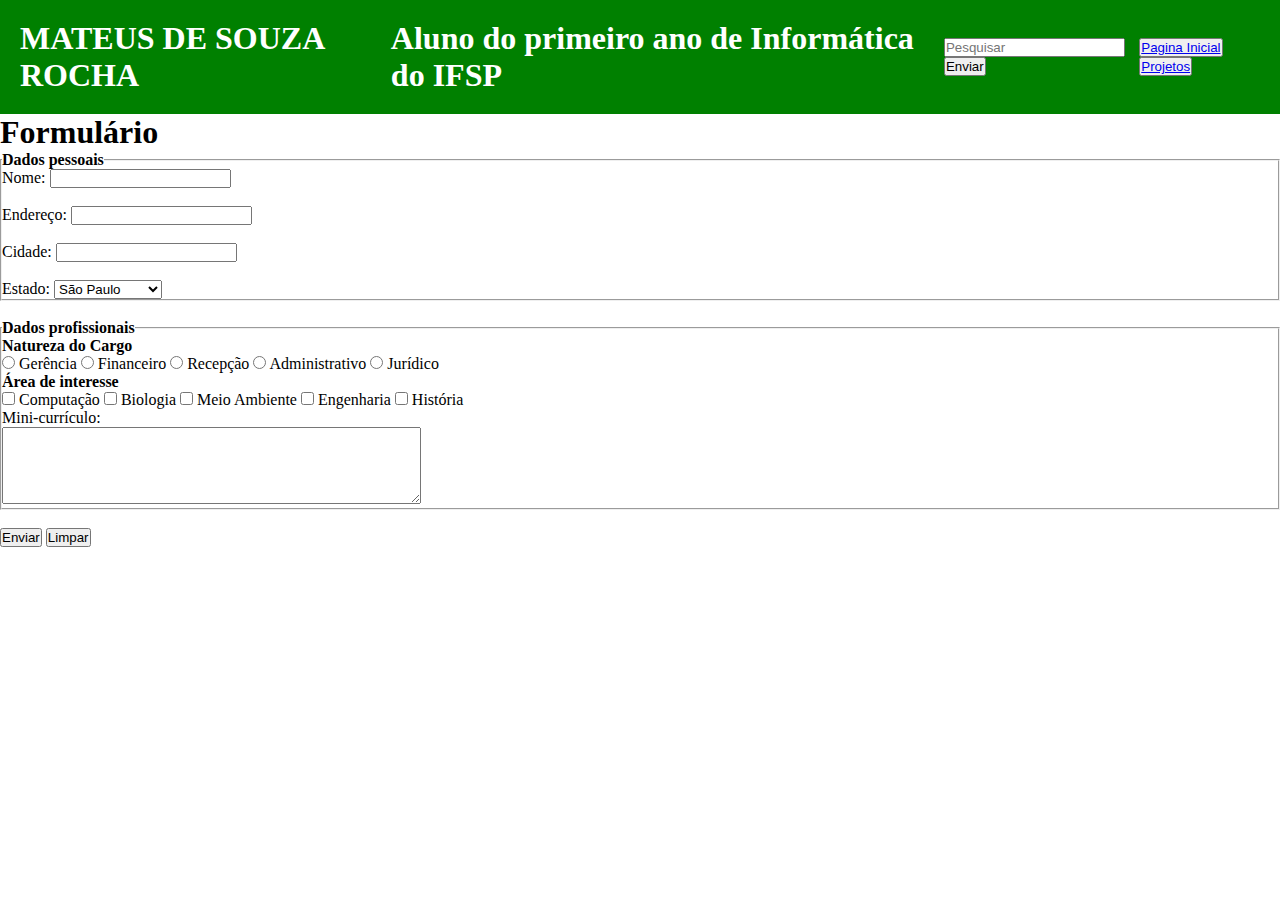
<file: pages/contato.html>
<!DOCTYPE html>
<html lang="pt-br">
<head>
    <meta charset="UTF-8">
    <meta name="viewport" content="width=device-width, initial-scale=1.0">
    <title>Contato</title>
</head>
<body>
    <link rel="stylesheet" href="../css/estilo.css">
    <header>
        <h1>MATEUS DE SOUZA ROCHA</h1>
        <h1>Aluno do primeiro ano de Informática do IFSP</h1>
        <form>
            <input placeholder='Pesquisar'/>
            <button>Enviar</button>
        </form>
        <nav>
            <div>
                <button><a href="../index.html">Pagina Inicial</a></button>
                <button><a href="projetos.html">Projetos</a></button>
            </div>
        </nav>
    </header>

    <h1>Formulário</h1>

    <form action="enviado.html" method="get">
        <fieldset>
            <legend><strong>Dados pessoais</strong></legend>
            <label for="nome">Nome:</label>
            <input type="text" id="nome" name="nome"><br><br>

            <label for="endereco">Endereço:</label>
            <input type="text" id="endereco" name="endereco"><br><br>

            <label for="cidade">Cidade:</label>
            <input type="text" id="cidade" name="cidade"><br><br>

            <label for="estado">Estado:</label>
            <select id="estado" name="estado">
                <option value="sp">São Paulo</option>
                <option value="rj">Rio de Janeiro</option>
                <option value="mg">Minas Gerais</option>
                <option value="es">Espírito Santo</option>
            </select>
        </fieldset>

        <br>

        <fieldset>
            <legend><strong>Dados profissionais</strong></legend>

            <p><strong>Natureza do Cargo</strong></p>
            <input type="radio" id="gerencia" name="cargo" value="gerencia">
            <label for="gerencia">Gerência</label>

            <input type="radio" id="financeiro" name="cargo" value="financeiro">
            <label for="financeiro">Financeiro</label>

            <input type="radio" id="recepcao" name="cargo" value="recepcao">
            <label for="recepcao">Recepção</label>

            <input type="radio" id="administrativo" name="cargo" value="administrativo">
            <label for="administrativo">Administrativo</label>

            <input type="radio" id="juridico" name="cargo" value="juridico">
            <label for="juridico">Jurídico</label>

            <p><strong>Área de interesse</strong></p>
            <input type="checkbox" id="computacao" name="interesse" value="computacao">
            <label for="computacao">Computação</label>

            <input type="checkbox" id="biologia" name="interesse" value="biologia">
            <label for="biologia">Biologia</label>

            <input type="checkbox" id="meioambiente" name="interesse" value="meioambiente">
            <label for="meioambiente">Meio Ambiente</label>

            <input type="checkbox" id="engenharia" name="interesse" value="engenharia">
            <label for="engenharia">Engenharia</label>

            <input type="checkbox" id="historia" name="interesse" value="historia">
            <label for="historia">História</label>

            <p><label for="curriculo">Mini-currículo:</label></p>
            <textarea id="curriculo" name="curriculo" rows="5" cols="50"></textarea>
        </fieldset>

        <br>

        <input type="submit" value="Enviar">
        <input type="reset" value="Limpar">
    </form>
</div>

    
</body>
</html>
</file>
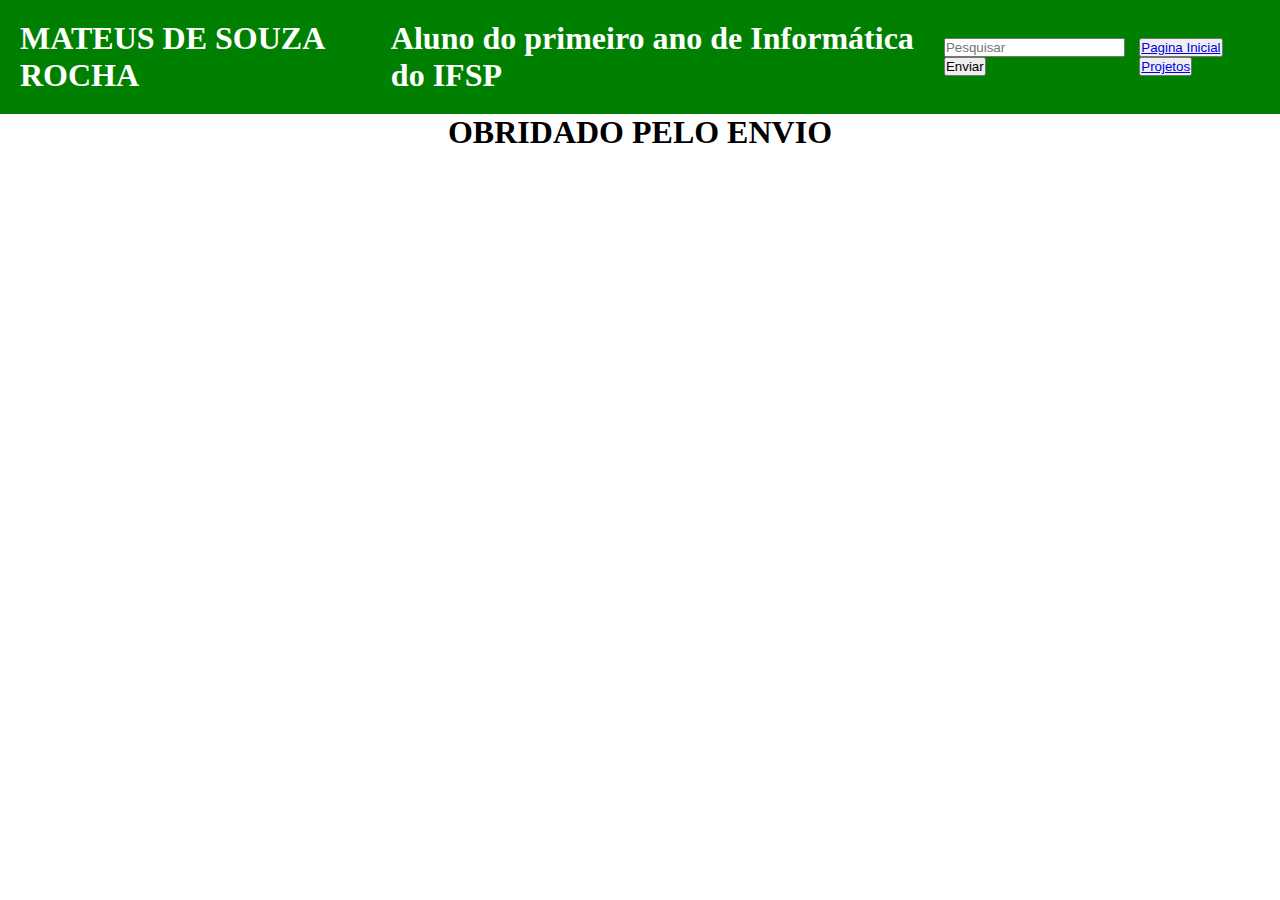
<file: pages/enviado.html>
<!DOCTYPE html>
<html lang="pt-br">
<head>
    <meta charset="UTF-8">
    <meta name="viewport" content="width=device-width, initial-scale=1.0">
    <title>enviado</title>
</head>
<body>
    <link rel="stylesheet" href="../css/estilo.css">
    <header>
        <h1>MATEUS DE SOUZA ROCHA</h1>
        <h1>Aluno do primeiro ano de Informática do IFSP</h1>
        <form>
            <input placeholder='Pesquisar'/>
            <button>Enviar</button>
        </form>
        <nav>
            <div>
                <button><a href="../index.html">Pagina Inicial</a></button>
                <button><a href="projetos.html">Projetos</a></button>
            </div>
        </nav>
    </header>

    <div class="container">
        <h1> OBRIDADO PELO ENVIO </h1>
    </div>
    
</body>
</html>
</file>
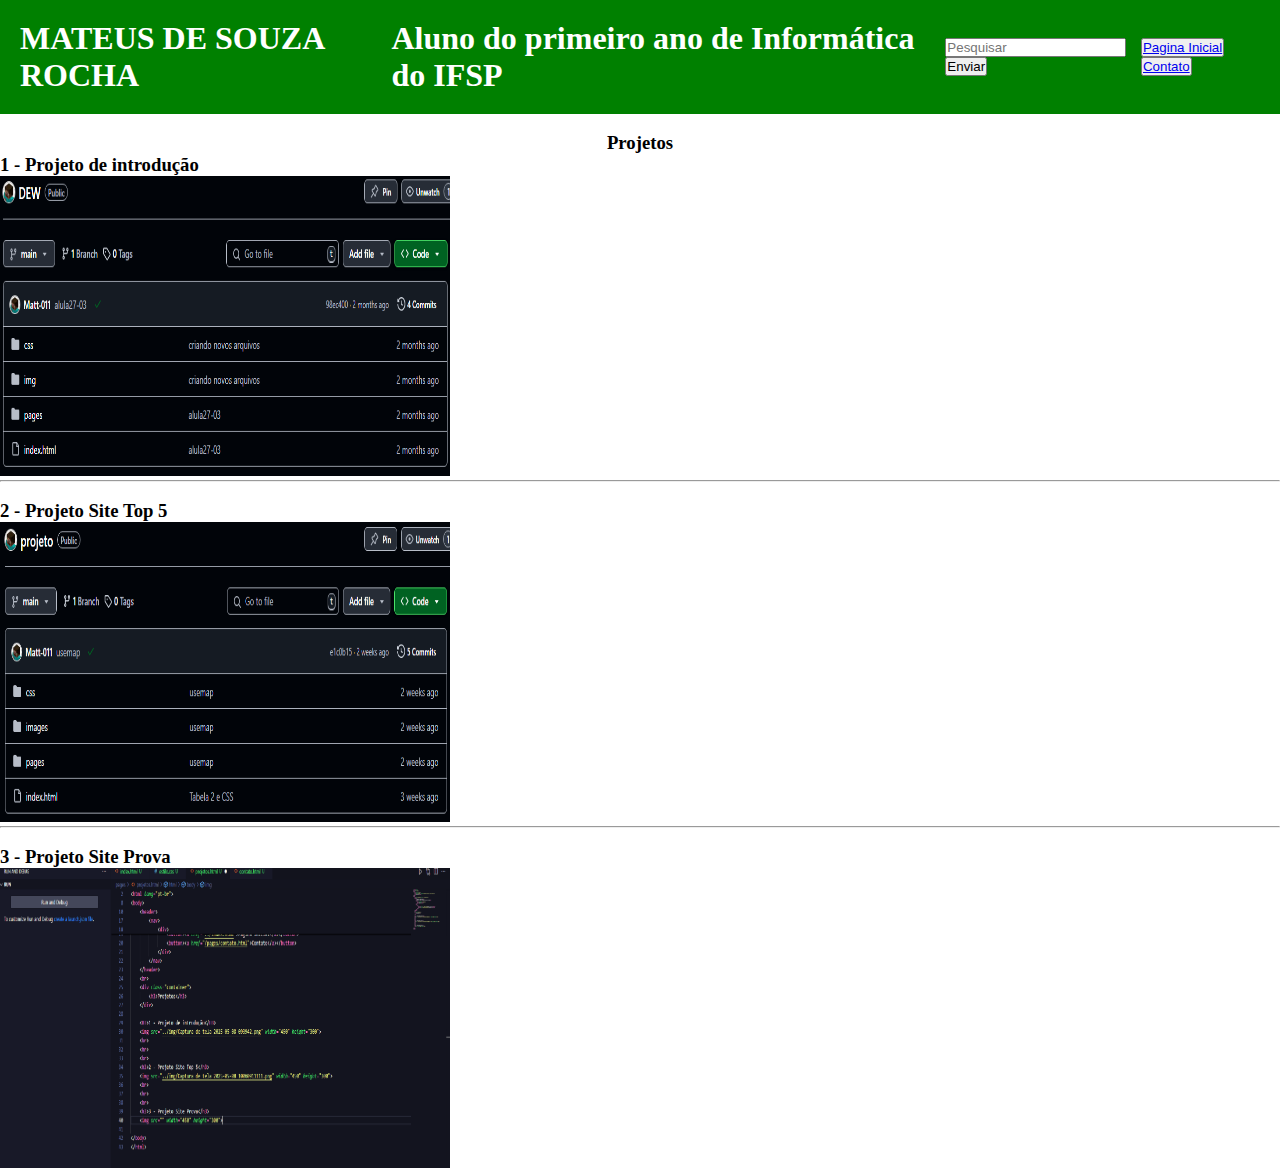
<file: pages/projetos.html>
<!DOCTYPE html>
<html lang="pt-br">
<head>
    <meta charset="UTF-8">
    <meta name="viewport" content="width=device-width, initial-scale=1.0">
    <title>Projetos</title>
</head>
<body>
    <link rel="stylesheet" href="../css/estilo.css">
    <header>
        <h1>MATEUS DE SOUZA ROCHA</h1>
        <h1>Aluno do primeiro ano de Informática do IFSP</h1>
        <form>
            <input placeholder='Pesquisar'/>
            <button>Enviar</button>
        </form>
        <nav>
            <div>
                <button><a href="../index.html">Pagina Inicial</a></button>
                <button><a href="contato.html">Contato</a></button>
            </div>
        </nav>
    </header>
    <br>
    <div class="container">
        <h3>Projetos</h3>
    </div>

    <H3>1 - Projeto de introdução</H3>
    <img src="../img/Captura de tela 2025-05-08 093942.png" width="450" height="300">
    <br>
    <hr>
    <br>
    <h3>2 - Projeto Site Top 5</h3>
    <img src="../img/Captura de tela 2025-05-08 10060911111.png" width="450" height="300">
    <br>
    <hr>
    <br>
    <h3>3 - Projeto Site Prova</h3>
    <img src="../img/Captura de tela 2025-05-08 10083444444444.png" width="450" height="300">
    
</body>
</html>
</file>
<file: css/estilo.css>
*{
  margin: 0;
  padding: 0;
}

header{
    display: flex;
  flex-direction: row;
  justify-content: space-between;
  align-items: center;
  background-color: green;
  padding: 20px 20px;
  color: white;
}
.container {
    text-align: center;
}

table, .container{
  justify-content: center; 
  align-items: center;  
}

footer{
    display: flex;
  flex-direction: row;
  justify-content: space-between;
  align-items: center;
  background-color: green;
  padding: 20px 20px;
  color: white;
}
</file>
